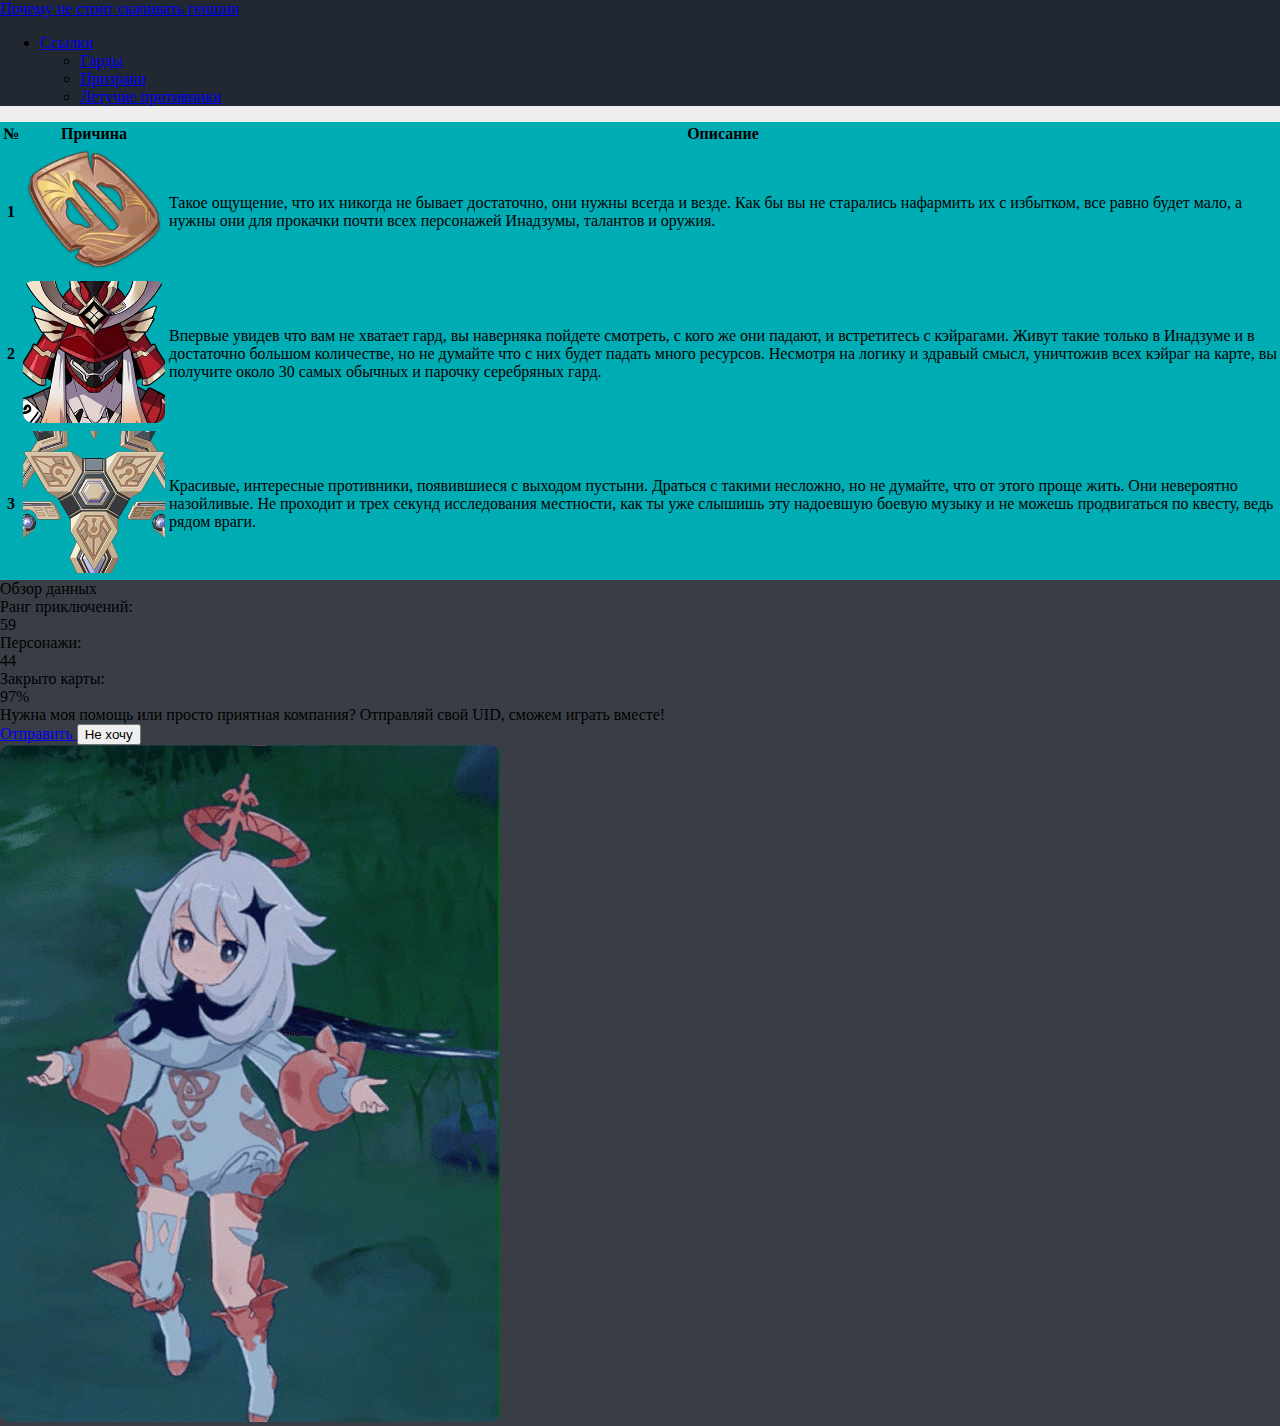
<file: index.html>
<!DOCTYPE html>
<html lang="en">
<head>
    <meta charset="UTF-8">
    <title>Title</title>
    <!-- Bootstrap CSS (jsDelivr CDN) -->
    <link href="https://cdn.jsdelivr.net/npm/bootstrap@5.1.3/dist/css/bootstrap.min.css" rel="stylesheet"
          integrity="sha384-1BmE4kWBq78iYhFldvKuhfTAU6auU8tT94WrHftjDbrCEXSU1oBoqyl2QvZ6jIW3" crossorigin="anonymous">
    <link href="static/css/index.css" rel="stylesheet">
    <!-- Bootstrap Bundle JS (jsDelivr CDN) -->
    <script defer src="https://cdn.jsdelivr.net/npm/bootstrap@5.1.3/dist/js/bootstrap.bundle.min.js"
            integrity="sha384-ka7Sk0Gln4gmtz2MlQnikT1wXgYsOg+OMhuP+IlRH9sENBO0LRn5q+8nbTov4+1p"
            crossorigin="anonymous"></script>
    <script defer src="static/index.js"></script>
</head>
<body>
<nav class="navbar navbar-expand-lg navbar-dark">
    <div class="container-fluid">
        <a class="navbar-brand" href="index.html">Почему не стоит скачивать геншин</a>
        <div class="collapse navbar-collapse" id="navbarSupportedContent">
            <ul class="navbar-nav me-auto mb-2 mb-lg-0">
                <li class="nav-item dropdown">
                    <a class="nav-link dropdown-toggle" href="#" id="navbarDropdown" role="button" data-bs-toggle="dropdown" aria-expanded="false">
                        Ссылки
                    </a>
                    <ul class="dropdown-menu" aria-labelledby="navbarDropdown">
                        <li><a class="dropdown-item" href="https://wotpack.ru/gardy-v-genshin-impact-gde-najti-staruju-kagjeuti-i-proslavlennuju-gajd-po-farmu/">Гарды</a></li>
                        <li><a class="dropdown-item" href="https://wotpack.ru/kajragi-v-genshin-impact-gde-najti-i-kak-pobedit/">Призраки</a></li>
                        <li><a class="dropdown-item" href="https://genshin.guru/monster/">Летучие противники</a></li>
                    </ul>
                </li>
            </ul>
        </div>
    </div>
</nav>
<main>
    <div class="container mt-4 mb-2 p-4">
        <table class="table">
            <thead>
            <tr>
                <th scope="col">№</th>
                <th scope="col">Причина</th>
                <th scope="col">Описание</th>
            </tr>
            </thead>
            <tbody>
            <tr>
                <th scope="row">1</th>
                <td style="vertical-align: middle;"><img src="static/images/gard.jpg"  alt="гарды"></td>
                <td>Такое ощущение, что их никогда не бывает достаточно, они нужны всегда и везде.
                    Как бы вы не старались нафармить их с избытком, все равно будет мало, а нужны они для
                    прокачки почти всех персонажей Инадзумы, талантов и оружия.
                </td>
            </tr>
            <tr>
                <th scope="row">2</th>
                <td style="vertical-align: middle;"><img src="static/images/kai.jpg" alt="кайраги"></td>
                <td>Впервые увидев что вам не хватает гард, вы наверняка пойдете смотреть, с кого же они
                    падают, и встретитесь с кэйрагами. Живут такие только в Инадзуме и в достаточно большом
                    количестве, но не думайте что с них будет падать много ресурсов. Несмотря на логику и
                    здравый смысл, уничтожив всех кэйраг на карте, вы получите около 30 самых обычных и парочку
                    серебряных гард.
                </td>
            </tr>
            <tr>
                <th scope="row">3</th>
                <td style="vertical-align: middle;"><img src="static/images/dorito.jpg" alt="треугольники"></td>
                <td>Красивые, интересные противники, появившиеся с выходом пустыни. Драться с такими несложно,
                    но не думайте, что от этого проще жить. Они невероятно назойливые. Не проходит и трех секунд
                    исследования местности, как ты уже слышишь эту надоевшую боевую музыку и не можешь продвигаться
                    по квесту, ведь рядом враги.
                </td>
            </tr>
            </tbody>
        </table>
    </div>
    <div class="container mb-4 p-4 info text-white">
        <div class="row">
            <div class="col-md-12">Обзор данных</div>
        </div>
        <div class="row">
            <div class="col-sm-4">
                <div class="line">
                    Ранг приключений:
                </div>
                <div class="line">
                    59
                </div>
            </div>
            <div class="col-sm-4">
                <div class="line">
                    Персонажи:
                </div>
                <div class="line">
                    44
                </div>
            </div>
            <div class="col-sm-4">
                <div class="line">
                    Закрыто карты:
                </div>
                <div class="line">
                    97%
                </div>
            </div>

        </div>
        <div class="row">
            <div class="col-md-8 col-sm-8 p-2">Нужна моя помощь или просто приятная компания? Отправляй свой UID, сможем играть вместе!</div>
            <div class="col-md-4 col-sm-2 pt-3">
                <div class="btn-group" role="group" aria-label="Contact">
                    <a role="button" class="btn btn-outline-light" href="interaction.html">
                        Отправить
                    </a>
                    <button id="open-modal" class="btn btn-outline-light">Не хочу</button>
                </div>
                <div id="image-modal" class="modal">
                    <div class="modal-dialog modal-dialog-centered modal-lg">
                        <div class="modal-content">
                            <div class="modal-body text-center">
                                <img src="static/images/nu_pipetz.jpg" alt="sad" class="img-fluid">
                            </div>
                        </div>
                    </div>
                </div>
            </div>
        </div>
        <div class="row">
            <div class="col-md-12"><img id='gif' src="static/images/Genshin Impact Paimon-0.png" alt="гифка"></div>
        </div>
    </div>
</main>
</body>
</html>
</file>
<file: static/css/index.css>
body {
    margin: 0;
    background-color: #EEEEEE;
}

nav {
    background-color: #222831;
}

.form-group {
    margin-top: 10px;
    margin-bottom: 20px;
}

table {
    background-color: #00ADB5;

}

.info {
    background-color: #393E46;
}

.my_button {
    position: relative;
    left: 50%;
    transform: translate(-50%, 0);
}

img {
    max-width: 100%;
    max-height: 100%;
    position: relative;
    border-radius: 10px
}

.modal {
    display: none;
    position: fixed;
    z-index: 1050;
    top: 0;
    right: 0;
    bottom: 0;
    left: 0;
    overflow: hidden;
    outline: 0;
}

.modal-dialog {
    display: flex;
    align-items: center;
    justify-content: center;
    height: 100%;
    max-height: none;
    animation: modal-show 0.5s ease-in-out;
}

.modal-lg {
    max-width: 80%;
}

.modal-content {
    background-color: transparent;
    border: none;
}

.close {
    position: absolute;
    top: 10px;
    right: 10px;
    z-index: 1060;
    font-size: 2rem;
    color: #fff;
    opacity: 0.5;
}

.close:hover {
    opacity: 1;
}

@keyframes modal-show {
    from {
        transform: scale(0) rotate3d(0, 0, 1, 0deg);
    }
    to {
        transform: scale(1) rotate3d(5, 3, 2, 360deg);
    }
}


/*.img_td {*/
/*    display: flex;*/
/*    justify-content: center;*/
/*    align-items: center;*/
/*}*/
</file>
